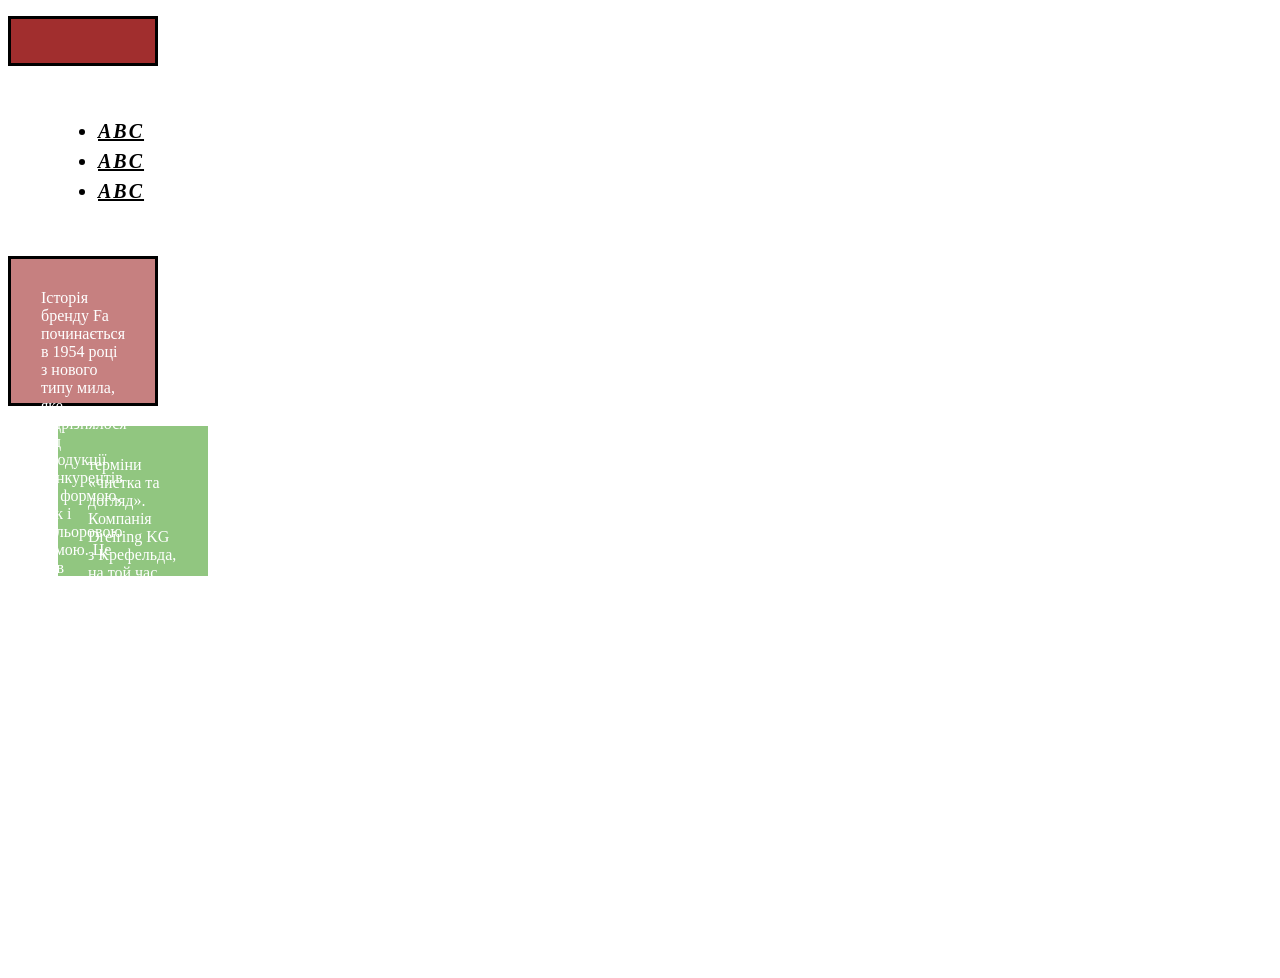
<file: fifth.html>
<!DOCTYPE html>
<html lang="en">    
    <head>
        <meta charset="UTF-8">
        <meta name="viewport" content="width=device-width, initial-scale=1.0">
        <title>Prikol</title>
    </head>
    <body>
        <link rel="stylesheet" href="styles/style5.css">
        <p></p>
    <ul>
        <li>ABC    </li>
        <li>ABC    </li>
        <li>ABC    </li>
    </ul>
    <div class="box1">Історія бренду Fa починається в 1954 році з нового типу мила, яке відрізнялося від продукції конкурентів як формою, так і кольоровою гамою. Це був незвичайний жовто-зелений колір

    </div>
    
    <div class="box2">
        терміни «чистка та догляд». Компанія Dreiring KG з Крефельда, на той час дочірня компанія групи Henkel, назвала свій інноваційний продукт «тонке мило нового стилю» і створила назву продукту «казкове» мило, скорочено «Fa». Назва також означає техніку виробництва «нитковог

    </div>

    </body>

</html>
</file>
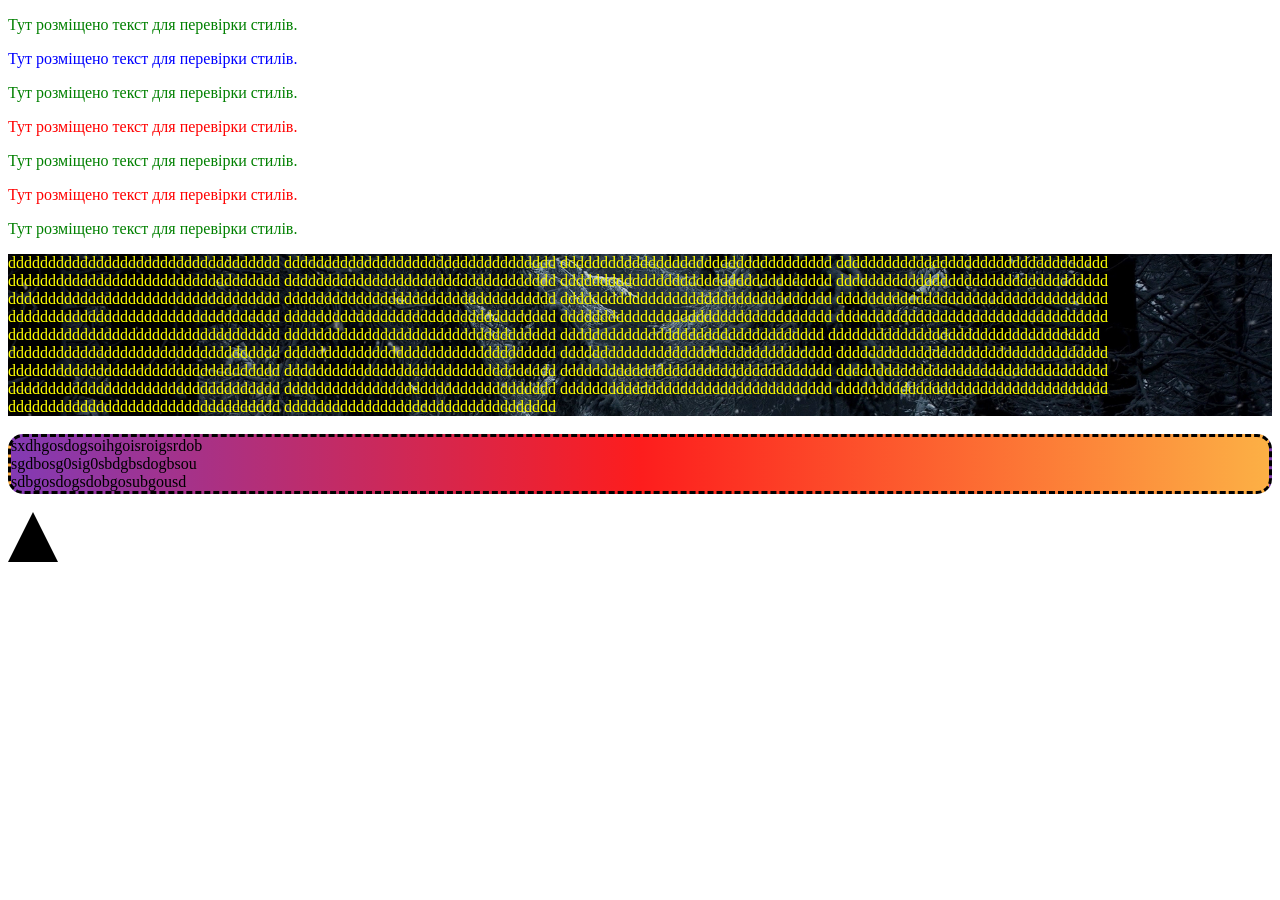
<file: fourth.html>
<!DOCTYPE html>
<html lang="en">    
    <meta charset="UTF-8">
    <head>
        <meta name="viewport" content="width=device-width, initial-scale=1.0">
        <title>Prikol</title>
    </head>
    <body>
        <link rel="stylesheet" href="styles/style4.css">
        <p>Тут розміщено текст для перевірки стилів.</p>
        <p>Тут розміщено текст для перевірки стилів.</p>
        <p class="t">Тут розміщено текст для перевірки стилів.</p> 
        <p>Тут розміщено текст для перевірки стилів.</p>
        <p>Тут розміщено текст для перевірки стилів.</p>
        <p>Тут розміщено текст для перевірки стилів.</p>
        <p>Тут розміщено текст для перевірки стилів.</p>




        <div class="con">
            dddddddddddddddddddddddddddddddddd
            dddddddddddddddddddddddddddddddddd
            dddddddddddddddddddddddddddddddddd
            dddddddddddddddddddddddddddddddddd
            dddddddddddddddddddddddddddddddddd
            dddddddddddddddddddddddddddddddddd
            dddddddddddddddddddddddddddddddddd
            dddddddddddddddddddddddddddddddddd
            dddddddddddddddddddddddddddddddddd
            dddddddddddddddddddddddddddddddddd
            dddddddddddddddddddddddddddddddddd
            dddddddddddddddddddddddddddddddddd
            dddddddddddddddddddddddddddddddddd
            dddddddddddddddddddddddddddddddddd
            dddddddddddddddddddddddddddddddddd
            dddddddddddddddddddddddddddddddddd
            dddddddddddddddddddddddddddddddddd
            dddddddddddddddddddddddddddddddddd
            ddddddddddddddddddddddddddddddddd
            dddddddddddddddddddddddddddddddddd
            dddddddddddddddddddddddddddddddddd
            dddddddddddddddddddddddddddddddddd
            dddddddddddddddddddddddddddddddddd
            dddddddddddddddddddddddddddddddddd
            dddddddddddddddddddddddddddddddddd
            dddddddddddddddddddddddddddddddddd
            dddddddddddddddddddddddddddddddddd
            dddddddddddddddddddddddddddddddddd
            dddddddddddddddddddddddddddddddddd
            dddddddddddddddddddddddddddddddddd
            dddddddddddddddddddddddddddddddddd
            dddddddddddddddddddddddddddddddddd
            dddddddddddddddddddddddddddddddddd
            dddddddddddddddddddddddddddddddddd   
        </div><br>
            

        <div class="thj">
            sxdhgosdogsoihgoisroigsrdob<br>
            sgdbosg0sig0sbdgbsdogbsou<br>
            sdbgosdogsdobgosubgousd<br>

        </div><br>

        <div class="ab">   
        
        </div>
    </body>





</html>
</file>
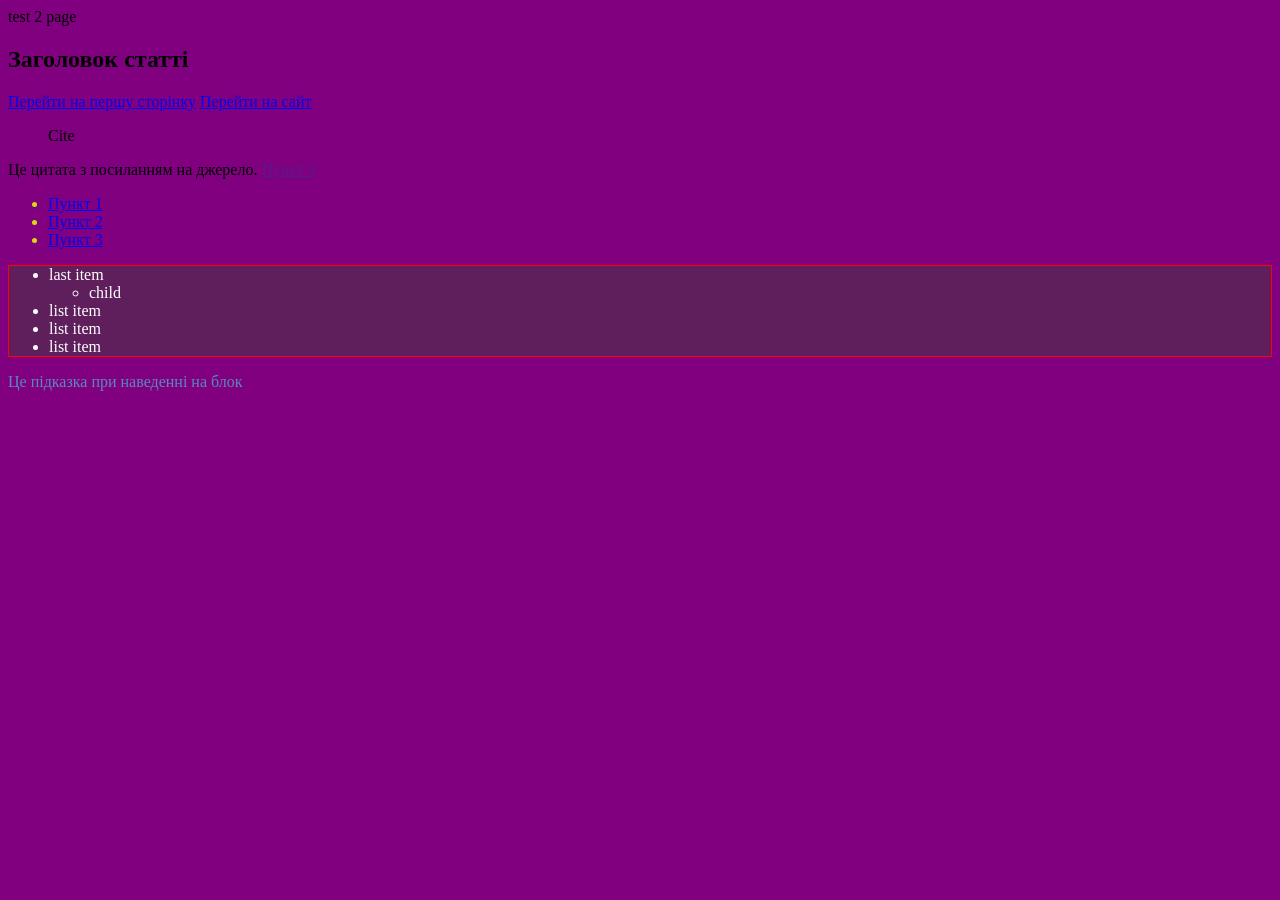
<file: second.html>
<!DOCTYPE html>  
<html lang="en">
<head>
    <meta charset="UTF-8">
    <meta name="viewport" content="width=device-width, initial-scale=1.0">
    <title>Prikol</title>
</head>


<body bgcolor="purple">
    test 2 page



    <!-- Семантичні теги -->
    <main class="main"> 

    </main>
    <article class="article">
        <h1>Заголовок статті</h1>
    </article>
    <a href="index.html">Перейти на першу сторінку</a>
    <a href="https://www.youtube.com/watch?v=eooAcSOfD4E&t=1983s">Перейти на сайт</a>

    <blockquote> Cite </blockquote>
        Це цитата з посиланням на джерело.
    <link rel="stylesheet" href="styles/style.css">
    <a href="">Пункт 0</a>
    <ul>
        <li><a href="third.html">Пункт 1</a></li>
        <li><a href="third.html">Пункт 2</a></li>
        <li><a href="third.html">Пункт 3</a></li>
    </ul>


    <div id="container">
        <ul>
            <li> last item
                <ul>
                    <li>child </li>
                </ul>
            </li>
            <li> list item</li>
            <li> list item</li>
            <li> list item</li>
        </ul>
    </div>



    <div title="text">Це підказка при наведенні на блок</div>












</body>
</html>
</file>
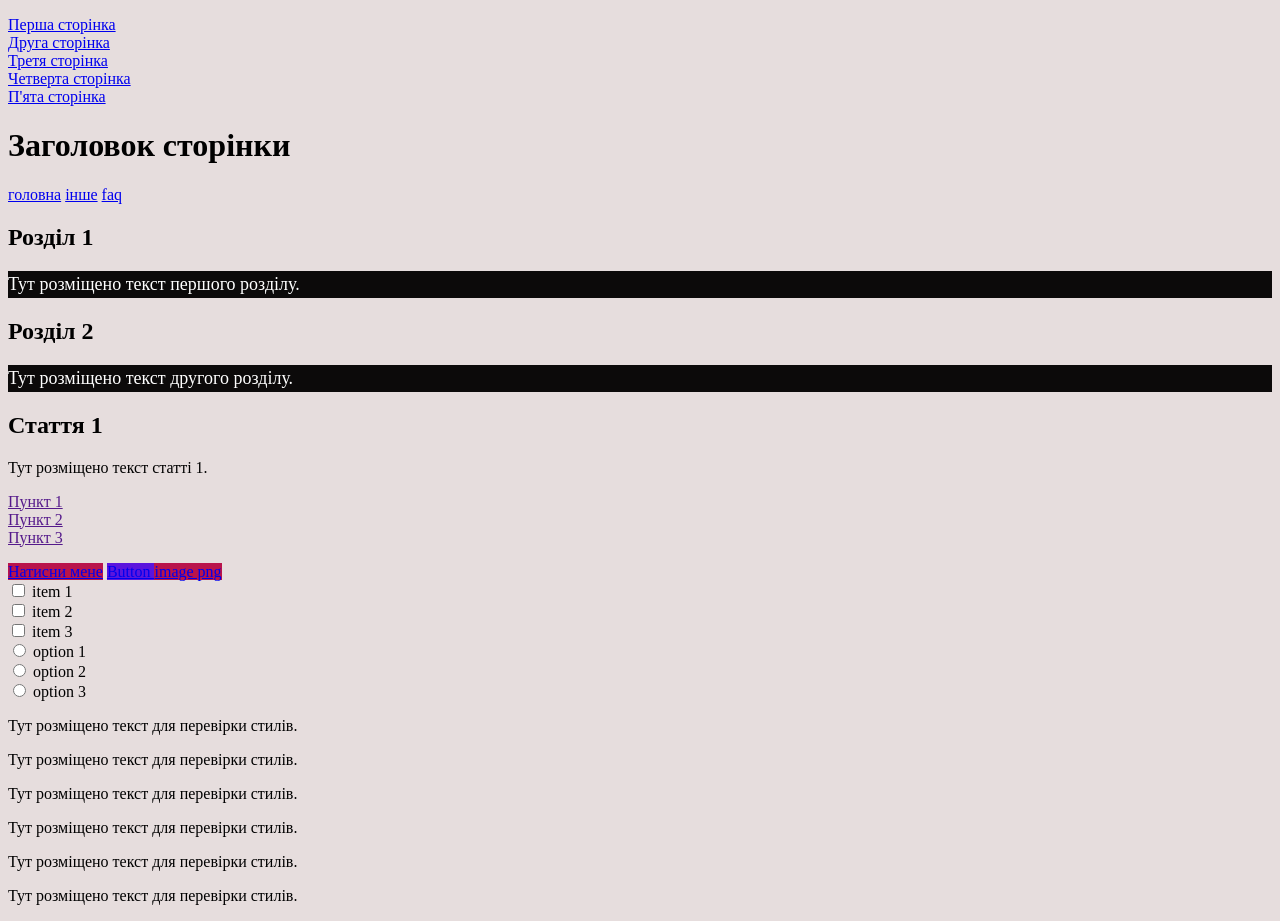
<file: third.html>
<!DOCTYPE html>
<html lang="en">
<head>
    <meta charset="UTF-8">
    <meta name="viewport" content="width=device-width, initial-scale=1.0">
    <title>Prikol</title>
</head>
<body>


    <link rel="stylesheet" href="styles/style3.css">




    <nav class-="nav">
        <ul>
            <li><a href="index.html">Перша сторінка</a></li>
            <li><a href="second.html">Друга сторінка</a></li>
            <li><a href="third.html">Третя сторінка</a></li>
            <li><a href="fourth.html">Четверта сторінка</a></li>
            <li><a href="fifth.html">П'ята сторінка</a></li>
        </ul>
    </nav>
    <header>
        <h1>Заголовок сторінки</h1>
        <nav class-="navg">
            <a href="#" class="nav_item">головна</a>
            <a href="#" class="nav_item">інше</a>
            <a href="#" class="nav_item">faq</a>
        </nav>
    </header>
    <main>
        <section>
            <h2>Розділ 1</h2>
            <p class="section_text">Тут розміщено текст першого розділу.</p>
        </section>
        <section>
            <h2>Розділ 2</h2>
            <p class="section_1">Тут розміщено текст другого розділу.</p>
        </section>
    </main>


    <div class="wrapper">
        <article class="card">
            <h2>Стаття 1</h2>
            <p>Тут розміщено текст статті 1.</p>
        </article>
        
    <ul class="list">
        <li><a href="">Пункт 1</a></li>
        <li><a href="">Пункт 2</a></li>
        <li><a href="">Пункт 3</a></li>
    </ul>


    <a href="img/123.png" data-filetype="image">Натисни мене</a>
    <a href="http"> Button </a>


    <a href="123.png"> image png </a><br>

    <input type="checkbox"> <span> item 1</span><br>
    <input type="checkbox"> <span> item 2</span><br>
    <input type="checkbox"> <span> item 3</span><br>



    <input type="radio" name="group1"> <span> option 1</span><br>
    <input type="radio" name="group1"> <span> option 2</span><br>
    <input type="radio" name="group1"> <span> option 3</span><br>



    <p>Тут розміщено текст для перевірки стилів.</p>
    <p>Тут розміщено текст для перевірки стилів.</p>
    <p class="t">Тут розміщено текст для перевірки стилів.</p>
    <p>Тут розміщено текст для перевірки стилів.</p>
    <p>Тут розміщено текст для перевірки стилів.</p>
    <p>Тут розміщено текст для перевірки стилів.</p>









</body>
</html>
</file>
<file: styles/style5.css>
html {
    box-sizing: border-box;
}
*, *:before, *:after {
    box-sizing: inherit;
}



p {
    margin: 0px, auto;
    width: 150px;
    height: 50px;
    background-color: #a12e2e;
    border: 3px solid #000;
}
a {

}
ul { 
    margin: 50px;

    font-family: "Times new roman", times, serif;
    font-size: 20px;
    font-weight: bold;
    font-style: italic;
    line-height: 1.5;
    letter-spacing: 2px;
    text-align: justify;
    text-decoration: underline;

}
div {
    color: #ffffff;
    width: 150px;
    height: 150px;
}
div.box1 {
    border: 3px solid #000;
    
    padding: 30px;
    background-color: #a12e2e9a;
}
div.box2 {
    padding: 30px;
    margin: 20px 50px;
    
    background-color: #49a12e9a;
}
</file>
<file: styles/style4.css>
p:not(.t){
    color: red;
}
p:nth-child(3){
    color: blue;
}
P:nth-child(even){
    color: green;
}
.con{
    
    color: yellow;
    background-image: url(/img/123.png);
    background-size: cover;
    background-repeat: repeat-y;
}
.thj {
    border: 2px solid;
    border: dashed;
    border-radius: 15px;
    background: #833AB4;
    background: linear-gradient(90deg, rgba(131, 58, 180, 1) 0%, rgba(253, 29, 29, 1) 50%, rgba(252, 176, 69, 1) 100%);
}
.ab {
    width: 0;
    height: 0;
    border-style: solid;
    border-width: 0 25px 50px 25px ;
    border-color: transparent transparent black transparent;
}
</file>
<file: styles/style.css>
li a:hover {
    color: rgb(14, 226, 31);
}
a + ul {
    color: rgb(214, 218, 11);
}
div#container > ul{
    border: 1px solid rgb(255, 0, 0);
    background-color: rgba(63, 59, 59, 0.527);
    color: white;
}



[title] {
    color: rgb(89, 136, 189);

}
</file>
<file: styles/style3.css>
body {
    background-color: rgb(230, 221, 221);
    
}
* {
    margin: 1;
    padding: 0;
}
.section_text {
    background-color: rgb(12, 10, 10);
    color: rgb(255, 255, 255);
    font-size: 18px;
    line-height: 1.5;
    margin-bottom: 20px;
}
.section_1 {
    background-color: rgb(12, 10, 10);
    color: rgb(255, 255, 255);
    font-size: 18px;
    line-height: 1.5;
    margin-bottom: 20px;
}   
li a:hover{
    color: rgb(255, 255, 255);
}

a[data-filetype="image"] {
    background-color: rgb(2, 220, 228);
}
a[href^="http"] {
    background-color: rgb(91, 21, 221);
}
a[href$="png"] {
    background-color: rgb(185, 20, 75);
}

input[type="radio"]:checked + span{
    background-color: rgb(255, 0, 0);
    color: rgb(255, 255, 255);
}
input[type="checkbox"]:checked + span{
    background-color: rgb(0, 255, 0);
    color: rgb(255, 255, 255);
}
</file>
